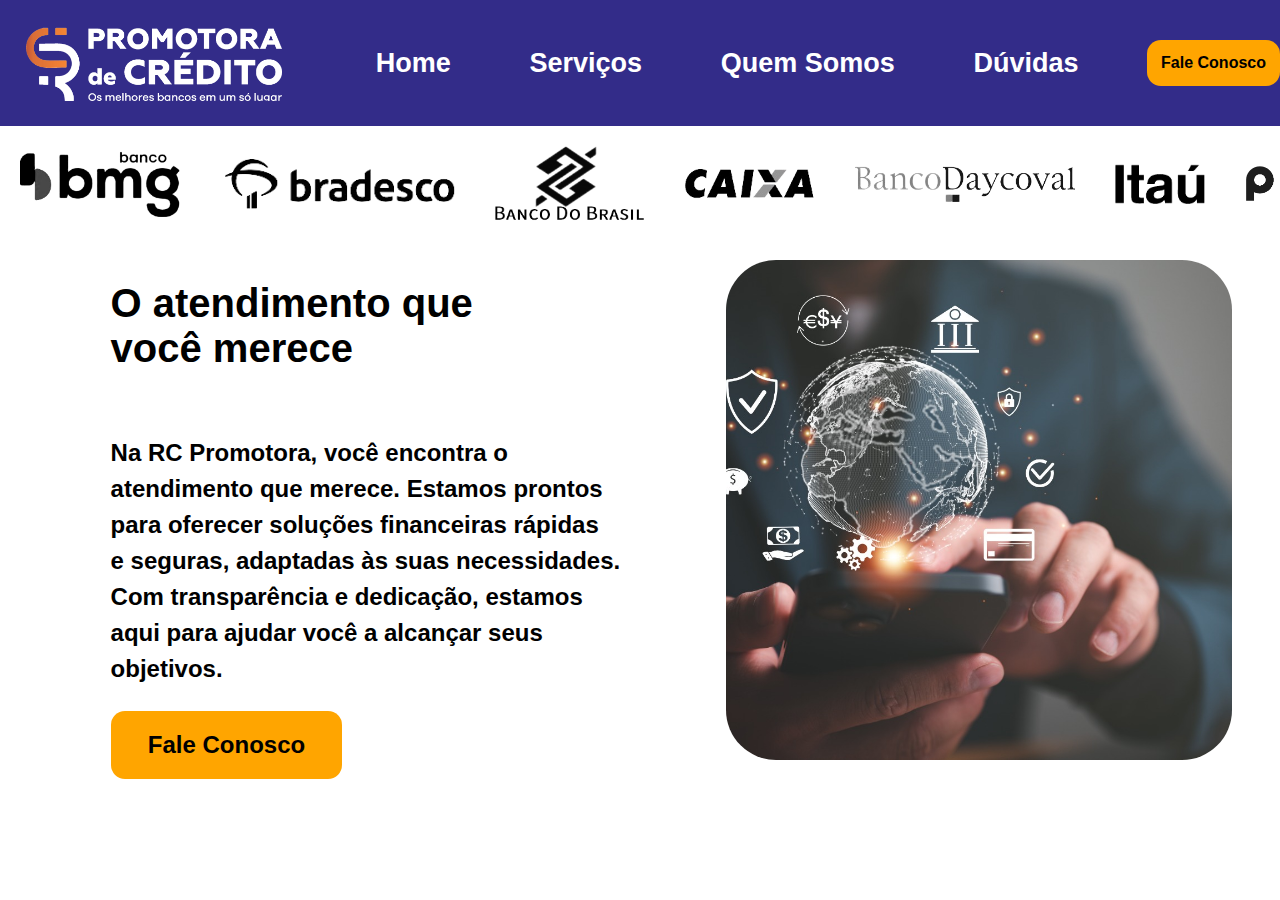
<file: index.html>
<!DOCTYPE html>
<html lang="pt-br">
<head>
    <meta charset="UTF-8">
    <meta name="viewport" content="width=device-width, initial-scale=1.0">
    <title>Teste Responsividade</title>
</head>
<link rel="stylesheet" href="style.css">

<body>
    <div class="container">
        <img class="logoPromotora" src="logoPromotoraLaranjaBranco.png" alt="promotoraLogo">
        <p class="home" href="">Home</p>
        <p class="servicos">Serviços</p>
        <p class="quemSomos">Quem Somos</p>
        <p class="duvidas">Dúvidas</p>
        <a class="faleConosco" href="">Fale Conosco</a>
    </div> <!----------------------------------------------------- Fim da Div container ---------------------------------------------------------------------------------------->

    <div class="container-slide">
        <div class="paginas-slide">
            <img class="imgBMG" src="bancoBMGLogo.png" alt="Banco BMG">
            <img class="imgBradesco" src="bancoBradescoLogo.png" alt="Banco Bradesco">
            <img class="imgBrasil" src="bancoBrasilLogo - Copia1.png" alt="Banco do Brasil">
            <img class="imgCaixa" src="bancoCaixaLogo.png" alt="Caixa Econômica">
            <img class="imgDaycoval" src="bancoDayCovalLogo.png" alt="Banco Daycoval">
            <img class="imgItau" src="bancoItauLogo.png" alt="Itaú">
            <img class="imgPan" src="bancoPanLogo.png" alt="Banco Pan">
            <img class="imgSafra" src="bancoSafraLogo.png" alt="Banco Safra">
            <img class="imgSantander" src="bancoSantanderLogo.png" alt="Banco Santander">
            <img class="imgBRG" src="bancoBRB.png" alt="bancoBRB">
            <img class="imgMaster" src="bancoMaster.png" alt="bancoMaster">
            <img class="imgBanrisul" src="banrisul.png" alt="banrisul">
            <img class="imgCapitalConsig" src="capitalConsig.png" alt="capitalConsig">
            <img class="imgDigio" src="digio.png" alt="digio">
            <img class="imgFacta" src="facta.png" alt="facta">
            <img class="imgInsurba" src="inbursaBanco.png" alt="inbursaBanco">
            <img class="imgNeoCredito" src="neoCredito.png" alt="neoCredito">
            <img class="imgSaninvest" src="santinvest.png" alt="santinvest">
            <!-- Duplicando esse kct pra entrar direitinho -->
            <img class="imgBMG" src="bancoBMGLogo.png" alt="Banco BMG">
            <img class="imgBradesco" src="bancoBradescoLogo.png" alt="Banco Bradesco">
            <img class="imgBrasil" src="bancoBrasilLogo - Copia1.png" alt="Banco do Brasil">
            <img class="imgCaixa" src="bancoCaixaLogo.png" alt="Caixa Econômica">
            <img class="imgDaycoval" src="bancoDayCovalLogo.png" alt="Banco Daycoval">
            <img class="imgItau" src="bancoItauLogo.png" alt="Itaú">
            <img class="imgPan" src="bancoPanLogo.png" alt="Banco Pan">
            <img class="imgSafra" src="bancoSafraLogo.png" alt="Banco Safra">
            <img class="imgSantander" src="bancoSantanderLogo.png" alt="Banco Santander">
            <img class="imgBRG" src="bancoBRB.png" alt="bancoBRB">
            <img class="imgMaster" src="bancoMaster.png" alt="bancoMaster">
            <img class="imgBanrisul" src="banrisul.png" alt="banrisul">
            <img class="imgCapitalConsig" src="capitalConsig.png" alt="capitalConsig">
            <img class="imgDigio" src="digio.png" alt="digio">
            <img class="imgFacta" src="facta.png" alt="facta">
            <img class="imgInsurba" src="inbursaBanco.png" alt="inbursaBanco">
            <img class="imgNeoCredito" src="neoCredito.png" alt="neoCredito">
            <img class="imgSaninvest" src="santinvest.png" alt="santinvest">
        </div>
    </div> <!------------------------------------------------------------------ Fim da Div container-slide ------------------------------------------------------------------------->

    <div class="atendimento">
        <div class="aBaixo">
            <p class="escritaAtendimento">O atendimento que <br> você merece</p>

            <p class="descricaoAtendimento">
                Na RC Promotora, você encontra o <br>
                atendimento que merece.
                Estamos prontos<br>
                para oferecer soluções financeiras rápidas <br> e seguras, adaptadas às suas
                necessidades.<br>
                Com transparência e dedicação, estamos<br>
                aqui para ajudar você a alcançar seus <br>
                objetivos.</p>

            <a class="faleConoscoAtendimento" href="faleConosco.html">Fale Conosco</a>
        </div>
        <img class="imgAtendimento" src="ImgHome.jpg" alt="Imagem Home">
    </div> <!--------------------------------------------------------------Fim da Div Atendimento----------------------------------------------------------------------------------->

</body>
</html>
</file>
<file: style.css>
body {
    margin: 0;
    min-width: 280px;
    max-width: 100%;
    overflow-x: hidden;
}

.logoPromotora {
    width: 20%;
    height: auto;
    margin: 2%;
}

.container {
    display: flex;
    flex-direction: row;
    align-items: center;
    background-color: #332C89;
    flex-wrap: wrap;
    justify-content: space-between;
}

p {
    font-family: Arial, Helvetica, sans-serif;
}

.home {
    padding: 10px;
    font-weight: 700;
    color: white;
    font-size: 27px;
    font-family: Arial, Helvetica, sans-serif;
}

.servicos {
    padding: 10px;
    font-weight: 700;
    color: white;
    font-size: 27px;
    font-family: Arial, Helvetica, sans-serif;
}

.quemSomos {
    padding: 10px;
    font-weight: 700;
    color: white;
    font-size: 27px;
    font-family: Arial, Helvetica, sans-serif;
}

.duvidas {
    padding: 10px;
    font-weight: 700;
    color: white;
    font-size: 27px;
    font-family: Arial, Helvetica, sans-serif;
}

.faleConosco {
    background-color: #FFA500;
    font-family: Arial, Helvetica, sans-serif;
    font-weight: 700;
    color: black;
    border-radius: 14px;
    padding: 14px;
    text-decoration: none;
}

/* Animação de rolagem contínua */
.container-slide {
    position: relative;
    width: 100vw;
    overflow: hidden;
}

.paginas-slide {
    display: flex;
    align-items: center;
    width: max-content;
    animation: anima 30s linear infinite;
}

@keyframes anima {
    0% {
        transform: translateX(0);
    }

    100% {
        transform: translateX(-50%);
    }
}

.paginas-slide img {
    margin: 20px;
}

.imgBradesco,
.imgSantander {
    width: 230px;
    padding-left: 5px;
}

.imgDaycoval {
    width: 220px;
}

.imgBMG {
    width: 160px;
}

.imgBrasil,
.imgMaster {
    width: 150px;
}

.imgSafra {
    width: 140px;
}

.imgCaixa,
.imgCapitalConsig,
.imgNeoCredito,
.imgSaninvest {
    width: 130px;
}

.imgFacta {
    width: 120px;
}

.imgPan,
.imgBRG,
.imgBanrisul,
.imgDigio,
.imgInsurba {
    width: 100px;
}

.imgItau {
    width: 90px;
}

/*------------------------------------------------------------------------------------------------------------------------------*/
.atendimento {
    display: flex;
    align-items: center;
    justify-content: space-between;
    margin-left: 3%;
    margin-right: 3%;
}

.aBaixo {
    margin-left: 6%;
    margin-right: 6%;
    display: flex;
    flex-direction: column;
    justify-content: center;
}

.escritaAtendimento {
    color: black;
    font-weight: 900;
    font-size: 2.5rem;
}

.descricaoAtendimento {
    color: black;
    font-weight: 800;
    font-size: 1.5rem;
    white-space: normal; /* Permite a quebra de linha normal */
    word-wrap: break-word; /* Força a quebra de palavra se for muito longa */
    line-height: 1.5; /* Melhor espaçamento entre as linhas */
}

.faleConoscoAtendimento {
    background-color: #FFA500;
    font-family: Arial, Helvetica, sans-serif;
    font-size: 1.5rem;
    font-weight: 800;
    color: black;
    border-radius: 14px;
    padding: 20px 14px;
    width: 40%;
    text-align: center;
    text-decoration: none;
    display: block;
}

.imgAtendimento {
    border-radius: 50px;
    width: 42%;
    height: 500px;
    object-fit: cover;
    margin-left: 10px;
    margin-right: 10px;
}

/*------------------------------------------------------------------------------------------------------------------------------*/

@media (max-width: 923px) {
    .logoPromotora {
        width: 30%;
    }

    .home,
    .servicos,
    .quemSomos,
    .duvidas,
    .faleConosco {
        font-size: 0.7rem;
        padding: 2px;
    }

    .imgBradesco,
    .imgSantander {
        width: 10rem;
    }

    .imgDaycoval,
    .imgMaster,
    .imgSafra {
        width: 7rem;
    }

    .imgCaixa,
    .imgCapitalConsig,
    .imgNeoCredito,
    .imgSaninvest,
    .imgBMG,
    .imgBrasil,
    .imgFacta,
    .imgPan,
    .imgBRG,
    .imgDigio,
    .imgInsurba {
        width: 6rem;
    }

    .imgBanrisul {
        width: 5rem;
    }

    .imgItau {
        width: 4.5rem;
    }

    .escritaAtendimento {
        color: black;
        font-weight: 900;
        font-size: 2.0rem;
    }

    .descricaoAtendimento {
        color: black;
        font-weight: 800;
        font-size: 1.5rem;
        white-space: normal; /* Permite a quebra de linha normal */
        word-wrap: break-word; /* Força a quebra de palavra se for muito longa */
        line-height: 1.5; /* Melhor espaçamento entre as linhas */
    }

    .faleConoscoAtendimento {
        background-color: #FFA500;
        font-family: Arial, Helvetica, sans-serif;
        font-size: 1rem;
        font-weight: 800;
        color: black;
        border-radius: 14px;
        padding: 20px 14px;
        width: 40%;
        text-align: center;
        text-decoration: none;
        display: block;
    }

    .imgAtendimento {
        border-radius: 50px;
        width: 30%;
        height: 250px;
        object-fit: cover;
        margin-left: 10px;
        margin-right: 10px;
    }

}

/*------------------------------------------------------------------------------------------------------------------------------*/

@media (max-width: 550px) {
    .logoPromotora {
        width: 20%;
    }

    .home,
    .servicos,
    .quemSomos,
    .duvidas,
    .faleConosco {
        font-size: 0.6rem;
    }

    .imgBradesco,
    .imgSantander {
        width: 9rem;
    }

    .imgDaycoval {
        width: 7rem;
    }

    .imgMaster,
    .imgSafra,
    .imgFacta {
        width: 6rem;
    }

    .imgBMG,
    .imgBrasil,
    .imgCaixa,
    .imgCapitalConsig,
    .imgNeoCredito,
    .imgSaninvest,
    .imgPan,
    .imgBRG,
    .imgDigio,
    .imgInsurba {
        width: 5rem;
    }

    .imgBanrisul,
    .imgItau {
        width: 4rem;
    }

    .paginas-slide img {
        margin: 20px;
    }

    .escritaAtendimento {
        color: black;
        font-weight: 900;
        font-size: 1.1rem;
    }

    .descricaoAtendimento {
        font-size: 0.7rem;
        line-height: 1.0;
        white-space: normal;
        word-wrap: break-word;
    }

    .faleConoscoAtendimento {
        background-color: #FFA500;
        font-family: Arial, Helvetica, sans-serif;
        font-size: 0.7rem;
        font-weight: 800;
        color: black;
        border-radius: 14px;
        padding: 10px;
        width: 40%;
        text-align: center;
        text-decoration: none;
        display: block;
    }

    .imgAtendimento {
        border-radius: 50px;
        width: 35%;
        height: 180px;
        object-fit: cover;
        margin-left: 10px;
        margin-right: 10px;
    }
}

/*------------------------------------------------------------------------------------------------------------------------------*/

@media (max-width: 345px) {
    .logoPromotora {
        width: 18%;
    }

    .home,
    .servicos,
    .quemSomos,
    .duvidas,
    .faleConosco {
        font-size: 0.5rem;
        padding: 1px;
    }

    .imgBradesco,
    .imgSantander {
        width: 8rem;
    }

    .imgDaycoval {
        width: 6rem;
    }

    .imgMaster,
    .imgSafra,
    .imgFacta {
        width: 5rem;
    }

    .imgBMG,
    .imgCaixa,
    .imgCapitalConsig,
    .imgNeoCredito,
    .imgSaninvest,
    .imgBrasil,
    .imgPan,
    .imgBRG,
    .imgDigio,
    .imgInsurba {
        width: 4rem;
    }

    .imgBanrisul,
    .imgItau {
        width: 3rem;
    }

    .paginas-slide img {
        margin: 20px;
    }

    .escritaAtendimento {
        color: black;
        font-weight: 900;
        font-size: 0.7rem;
    }

    .descricaoAtendimento {
        font-size: 0.4rem;
        line-height: 1.0;
        white-space: normal;
        word-wrap: break-word;
    }

    .faleConoscoAtendimento {
        background-color: #FFA500;
        font-family: Arial, Helvetica, sans-serif;
        font-size: 0.4rem;
        font-weight: 800;
        color: black;
        border-radius: 14px;
        padding: 10px;
        width: 40%;
        text-align: center;
        text-decoration: none;
        display: block;
    }

    .imgAtendimento {
        border-radius: 30px;
        width: 40%;
        height: 140px;
        object-fit: cover;
       
    }
}
</file>
